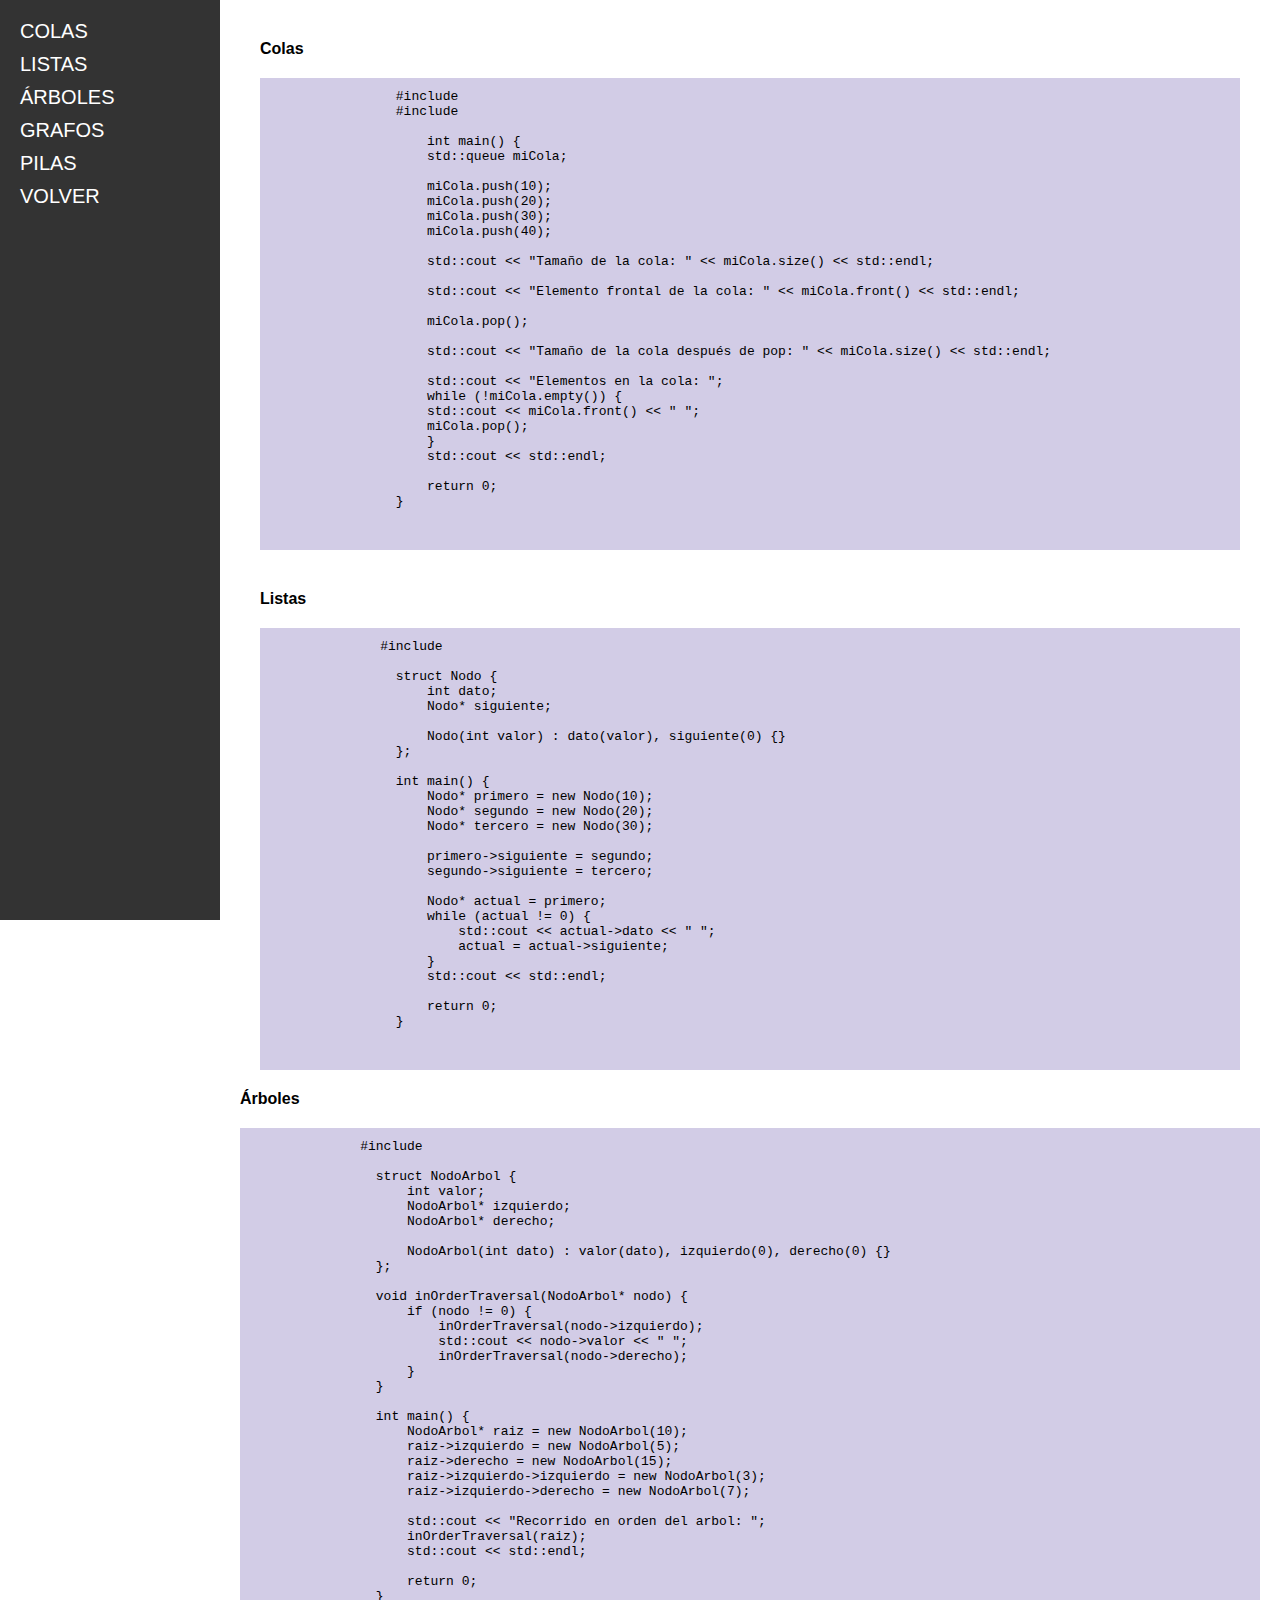
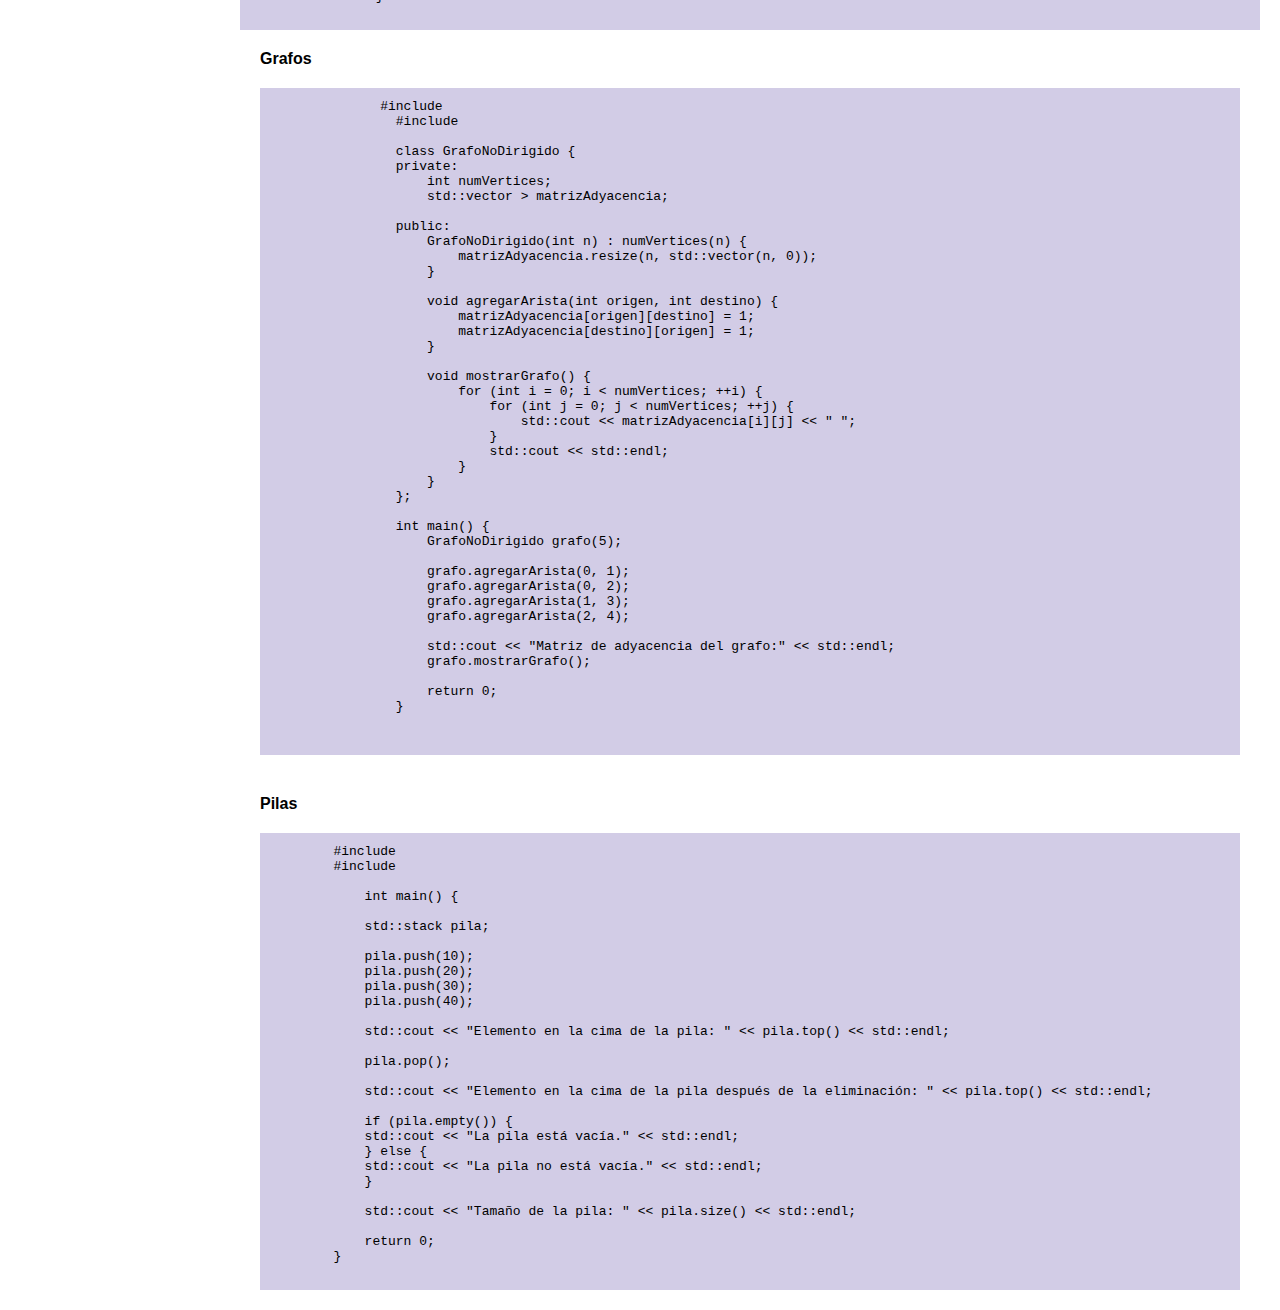
<file: Codigos.html>
<!DOCTYPE html>
<html lang="en">
<head>
    <meta charset="UTF-8">
    <meta name="viewport" content="width=device-width, initial-scale=1.0">
    <link rel="stylesheet" href="style2.css">
    
    <title>Codigos</title>
</head>
<body>
    <nav>
        <a href="#colas">Colas</a>
        <a href="#listas">Listas</a>
        <a href="#arboles">Árboles</a>
        <a href="#grafos">Grafos</a>
        <a href="#pilas">Pilas</a>
        <a href="index.html">Volver</a>
      </nav>
    
      <div class="content">
    
        <section id="colas" class="section">
          <h2>Colas</h2>
          <div class="code">
            <pre>
                #include <iostream>
                #include <queue>
                        
                    int main() {
                    std::queue<int> miCola;
                        
                    miCola.push(10);
                    miCola.push(20);
                    miCola.push(30);
                    miCola.push(40);
                        
                    std::cout << "Tamaño de la cola: " << miCola.size() << std::endl;
                        
                    std::cout << "Elemento frontal de la cola: " << miCola.front() << std::endl;
                        
                    miCola.pop();
                        
                    std::cout << "Tamaño de la cola después de pop: " << miCola.size() << std::endl;
                        
                    std::cout << "Elementos en la cola: ";
                    while (!miCola.empty()) {
                    std::cout << miCola.front() << " ";
                    miCola.pop();
                    }
                    std::cout << std::endl;
                        
                    return 0;
                }
                        
                </pre>
          </div>
        </section>
    
        <section id="listas" class="section">
          <h2>Listas</h2>
          <div class="code">
            <pre>
              #include <iostream>

                struct Nodo {
                    int dato;
                    Nodo* siguiente;
                
                    Nodo(int valor) : dato(valor), siguiente(0) {}
                };
                
                int main() {
                    Nodo* primero = new Nodo(10);
                    Nodo* segundo = new Nodo(20);
                    Nodo* tercero = new Nodo(30);
                
                    primero->siguiente = segundo;
                    segundo->siguiente = tercero;
                
                    Nodo* actual = primero;
                    while (actual != 0) {
                        std::cout << actual->dato << " ";
                        actual = actual->siguiente;
                    }
                    std::cout << std::endl;

                    return 0;
                }
                
            </pre>
          </div>
        </section>
    
        <section id="arboles" class "section">
          <h2>Árboles</h2>
          <div class="code">
            <pre>
              #include <iostream>

                struct NodoArbol {
                    int valor;
                    NodoArbol* izquierdo;
                    NodoArbol* derecho;
                
                    NodoArbol(int dato) : valor(dato), izquierdo(0), derecho(0) {}
                };
                
                void inOrderTraversal(NodoArbol* nodo) {
                    if (nodo != 0) {
                        inOrderTraversal(nodo->izquierdo);
                        std::cout << nodo->valor << " ";
                        inOrderTraversal(nodo->derecho);
                    }
                }
                
                int main() {
                    NodoArbol* raiz = new NodoArbol(10);
                    raiz->izquierdo = new NodoArbol(5);
                    raiz->derecho = new NodoArbol(15);
                    raiz->izquierdo->izquierdo = new NodoArbol(3);
                    raiz->izquierdo->derecho = new NodoArbol(7);

                    std::cout << "Recorrido en orden del arbol: ";
                    inOrderTraversal(raiz);
                    std::cout << std::endl;
  
                    return 0;
                }
            </pre>
          </div>
        </section>
    
        <section id="grafos" class="section">
          <h2>Grafos</h2>
          <div class="code">
            <pre>
              #include <iostream>
                #include <vector>
                
                class GrafoNoDirigido {
                private:
                    int numVertices;
                    std::vector<std::vector<int> > matrizAdyacencia;
                
                public:
                    GrafoNoDirigido(int n) : numVertices(n) {
                        matrizAdyacencia.resize(n, std::vector<int>(n, 0));
                    }
                
                    void agregarArista(int origen, int destino) {
                        matrizAdyacencia[origen][destino] = 1;
                        matrizAdyacencia[destino][origen] = 1; 
                    }
                
                    void mostrarGrafo() {
                        for (int i = 0; i < numVertices; ++i) {
                            for (int j = 0; j < numVertices; ++j) {
                                std::cout << matrizAdyacencia[i][j] << " ";
                            }
                            std::cout << std::endl;
                        }
                    }
                };
                
                int main() {
                    GrafoNoDirigido grafo(5);
                
                    grafo.agregarArista(0, 1);
                    grafo.agregarArista(0, 2);
                    grafo.agregarArista(1, 3);
                    grafo.agregarArista(2, 4);
                
                    std::cout << "Matriz de adyacencia del grafo:" << std::endl;
                    grafo.mostrarGrafo();
                
                    return 0;
                }
                
            </pre>
          </div>
        </section>
    
        <section id="pilas" class="section">
          <h2>Pilas</h2>
            <div class="code">
        <pre>
        #include <iostream>
        #include <stack>
                                    
            int main() {
                                
            std::stack<int> pila;
                                    
            pila.push(10);
            pila.push(20);
            pila.push(30);
            pila.push(40);
                                        
            std::cout << "Elemento en la cima de la pila: " << pila.top() << std::endl;
                                    
            pila.pop();
                                    
            std::cout << "Elemento en la cima de la pila después de la eliminación: " << pila.top() << std::endl;
                    
            if (pila.empty()) {
            std::cout << "La pila está vacía." << std::endl;
            } else {
            std::cout << "La pila no está vacía." << std::endl;
            }
                                    
            std::cout << "Tamaño de la pila: " << pila.size() << std::endl;
                                    
            return 0;
        }
        </pre>        
            </div>
            </section>
   
</body>
</html>
</file>
<file: style2.css>
*{
    margin: 0;
    padding: 0;
    border: 0;
    font-size: 100%;
    vertical-align: baseline;
}

body {
    font-family: Arial, sans-serif;
    margin: 0;
    padding: 0;
  }

nav {
    text-align: left; /* Cambiamos la alineación a la izquierda */
    background-color: #333;
    color: #FFF;
    padding: 10px;
    width: 200px; /* Ancho del menú de navegación */
    position: fixed; /* Mantenemos el menú de navegación fijo */
    height: 100%;
  }
nav a {
    display: block; /* Mostramos los enlaces como bloques para ocupar el ancho completo */
    color: #FFF;
    text-decoration: none;
    margin: 10px; /* Espacio entre enlaces */
    text-transform: uppercase;
    font-size: 20px;
  }

  nav a:hover{
    background: #3f3f3f;

  }
  .content {
    height: 50vh;
    margin-left: 220px; /* Espacio para el menú de navegación */
    padding: 20px;
    display: flex;
    flex-direction: column;

  }
  .section {
    padding: 20px;
  }
  .video {
    margin-top: 20px;
  }
  .code {
    margin-top: 20px;
    background-color:#d2cce6;
    padding: 10px;
    border: 1px solid #d2cce6;
  }
</file>
